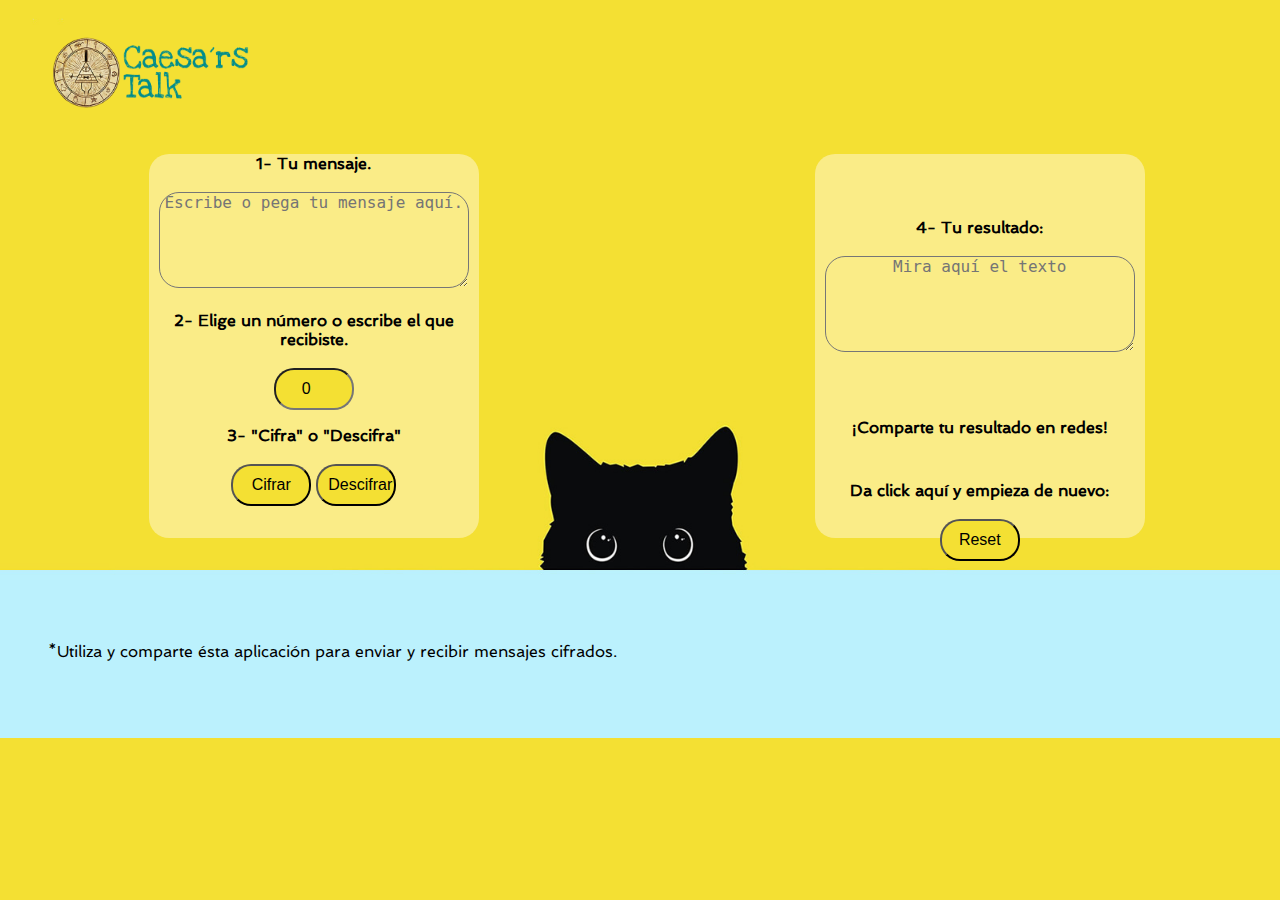
<file: src/index.html>
<!DOCTYPE html>
<html>

<head>
	<meta charset="utf-8" />
	<title>Caesars-Talk</title>
	<link rel="stylesheet" href="style.css">
	<!--Se ingresa el link para las fuentes e íconos de la página-->
	<link href="https://fonts.googleapis.com/css?family=Spinnaker" rel="stylesheet">
	<link rel="stylesheet" href="https://use.fontawesome.com/releases/v5.0.13/css/all.css" integrity="sha384-DNOHZ68U8hZfKXOrtjWvjxusGo9WQnrNx2sqG0tfsghAvtVlRW3tvkXWZh58N9jp" crossorigin="anonymous">

</head>

<body>
	    <!--Se abre un div para ingresar el ícono de la página que contiene un enlace a la historia del código césar-->
		<header>
				<div class="cesarTalk">
					<a title="¿Qué es el código César?" href="https://www.youtube.com/watch?v=U6MnXwJucMM&t=98s"target="_blank">
					<img src="imagenes/finalverde"alt="caesarstalk"/></a>
				</div> 
	  </header>
	  <aside class="contenido">
		<!--se abre un div que contiene el cuadro de texto el input de key y los inputs de cifrado y descrifrado -->
		<div class="Paso1">
			<h4 class="caja1"><span>1-</span> Tu mensaje.</h4>
			<br/>
			<textarea class="cifrar" id="cifrar" placeholder="Escribe o pega tu mensaje aquí."></textarea>
			<br/>	
			<br/>			
			<h4><span>2-</span> Elige un número o escribe el que recibiste.</h4>
			<br/>		
			<input class="key" type="number" id="offset"  min="0" max="50" value="0">
			<br/>
			<h4><span>3-</span> "Cifra" o "Descifra"</h4>
			<br/>
			<p><input type="button" id="encode" onclick="mensaje()" value="Cifrar">
			   <input type="button" id="decode" onclick="mensaje2()" value="Descifrar">
			</p>
			    
		</div>
		<!--Se abre un segundo div que contiene el area de texto para el resultado, los enlaces a redes sociales y un boton de reset -->
		<section class="cajaDos">
				<div class="final">
					<h4 class="resultadoh4"><span>4-</span> Tu resultado:</h4>
					<br/>
							<textarea class="resultadoF" id="resultadoF" placeholder="Mira aquí el texto"></textarea>
				</div> 			
				<div class="redes" >				
							<h4>¡Comparte tu resultado en redes!</h4>				
					<a href="https://web.telegram.org" target="blank">
							<i class="fab fa-telegram-plane"></i>
					</a>
					<a href="https://www.whatsapp.com/?lang=es" target="blank">
							<i class="fab fa-whatsapp-square"></i>
					</a>
					<a href="https://www.messenger.com" target="blank">
							<i class="fab fa-facebook-messenger"></i>
					</a>
						<h4>Da click aquí y empieza de nuevo:</h4>
							<br/>
						<input class="reset" type="button" id="reset" onclick="reset()" value="Reset">
				</div>
		</section>
	  </aside>
		
		<footer class="instruccion">*Utiliza y comparte ésta aplicación para enviar y recibir mensajes cifrados.</footer>
	
	<script type="text/javascript" src="cipher.js"></script>
	<script src="index.js"></script>
</body>

</html>
</file>
<file: src/style.css>
* {
    padding: 0; 
    margin: 0; 
    box-sizing: border-box;
}

body{ 
    background-image: url(imagenes/gato.jpg);
    background-size: cover;
    background-position: center; 
    background-repeat: no-repeat; 
    background-color: #F4E033;
    font-family: 'Spinnaker', sans-serif;
    margin-left: 2rem;
}
.cesarTalk img{
    width: 900px;
    height: 600px;
    margin-left: 0 0 0 1rem;
    padding: 0rem;
    } 

.Paso1{
    font-size: 3rem;
    font-weight: 100;  
    text-align: center;
    width: 95%;
    display: inline-block;
    background-color:rgba(255, 248, 220, 0.5);
    border-radius: 20px;
    
}
.cifrar{
    width: 94%;
    height: 20rem;
    font-size: 2.5rem;
    border-radius: 20px;
    text-align: center;
    background-color: transparent;

 }
 .Paso1 input{
    font-size: 3rem;
    padding: 1.5rem;
    text-align: center;
    background-color: #F4E033;
    border-radius: 20px;
    width: 15rem;
    margin-bottom: 2rem;
}

.final{
    font-size: 3rem;
    font-weight: 100;
    text-align: center;
    width: 95%;
    display: inline-block;
    background-color:rgba(255, 248, 220, 0.5);  
    margin-top: 4rem;
    border-radius: 20px;
}
.resultadoF{
    width: 94%;
    height: 20rem;
    font-size: 2.5rem;
    border-radius: 20px;
    text-align: center;
    background-color: transparent;

}
.final a{ 
    font-size: 3em;
    margin: .2em;
}

.reset{
    font-size: 3rem;
    padding: 1.5rem;
    text-align: center;
    background-color: #AFEEEE;
    border-radius: 20px;
    width: 15rem;
    margin-bottom: 2rem;
}
.redes{
    width: 94%;
    height: 40rem;
    margin-top: 2rem;
    border-radius: 20px;  
    font-size: 3rem;
    padding: 1.5rem;
    text-align: center;
    background-color: rgba(255, 248, 220, 0.5);
    border-radius: 20px;
}

.redes a{
    font-size: 3em;
    padding: 1.5rem;
    text-align: center;
    border-radius: 20px;   
}
.instruccion{
    font-size: 3rem;
}
@media screen and (min-width: 768px){ 
body{ 
    margin-left: 2.7rem;
}
}
@media screen and (min-width: 1200px){
body{ 
    margin-left: 3rem;
    background-position-y: -30%;
    background-repeat: no-repeat;
    
    }
.cesarTalk img{
    width: 210px;
    height: 150px;
    margin-left: 0 0 0 1rem;
    
}  
.Paso1{
    width: 50%;
    display: inline-block;
    font-size: 1rem;
    margin-left: 6.3rem;
    margin-right: 21rem;
    
       
}
.Paso1 input{
    font-size: 1rem;
    padding: 10px;
    text-align: center;
    width: 5rem;
    margin-bottom: 1rem;
}
.cajaDos{
   display: inline-block;
   width: 50%;
   background-color:rgba(255, 248, 220, 0.5);
   border-radius: 20px;
}
.final{
    width: 100%;
    /* display: inline-block; */
    font-size: 1rem;
    margin-bottom: 1rem;
    height: 8rem;  
    background-color: transparent;
   
} 
.redes{
    width: 100%;
    height: 8rem;
    /* display: inline-block; */
    font-size: 1rem;
    margin-bottom: 1rem;
    background-color: transparent;  
}
.redes a {
	font-size: 2.3rem;
    padding: 1rem;
}
	
.cifrar{
    font-size: 1rem;
    height: 6rem;
    display: inline-block;
}
.resultadoF{
    height: 6rem;
    font-size: 1rem;
}

.reset {
    font-size: 1rem;
	padding: 10px;
	text-align: center;
	width: 5rem;
    margin-bottom: 1rem;
    background-color: #F4E033;
}
.resultadoh4{
    margin: 0;
}
.instruccion{
    font-size: 1em;
    margin-top: 6.5rem;
}
.contenido{
    display: inline-flex;
}
}
</file>
